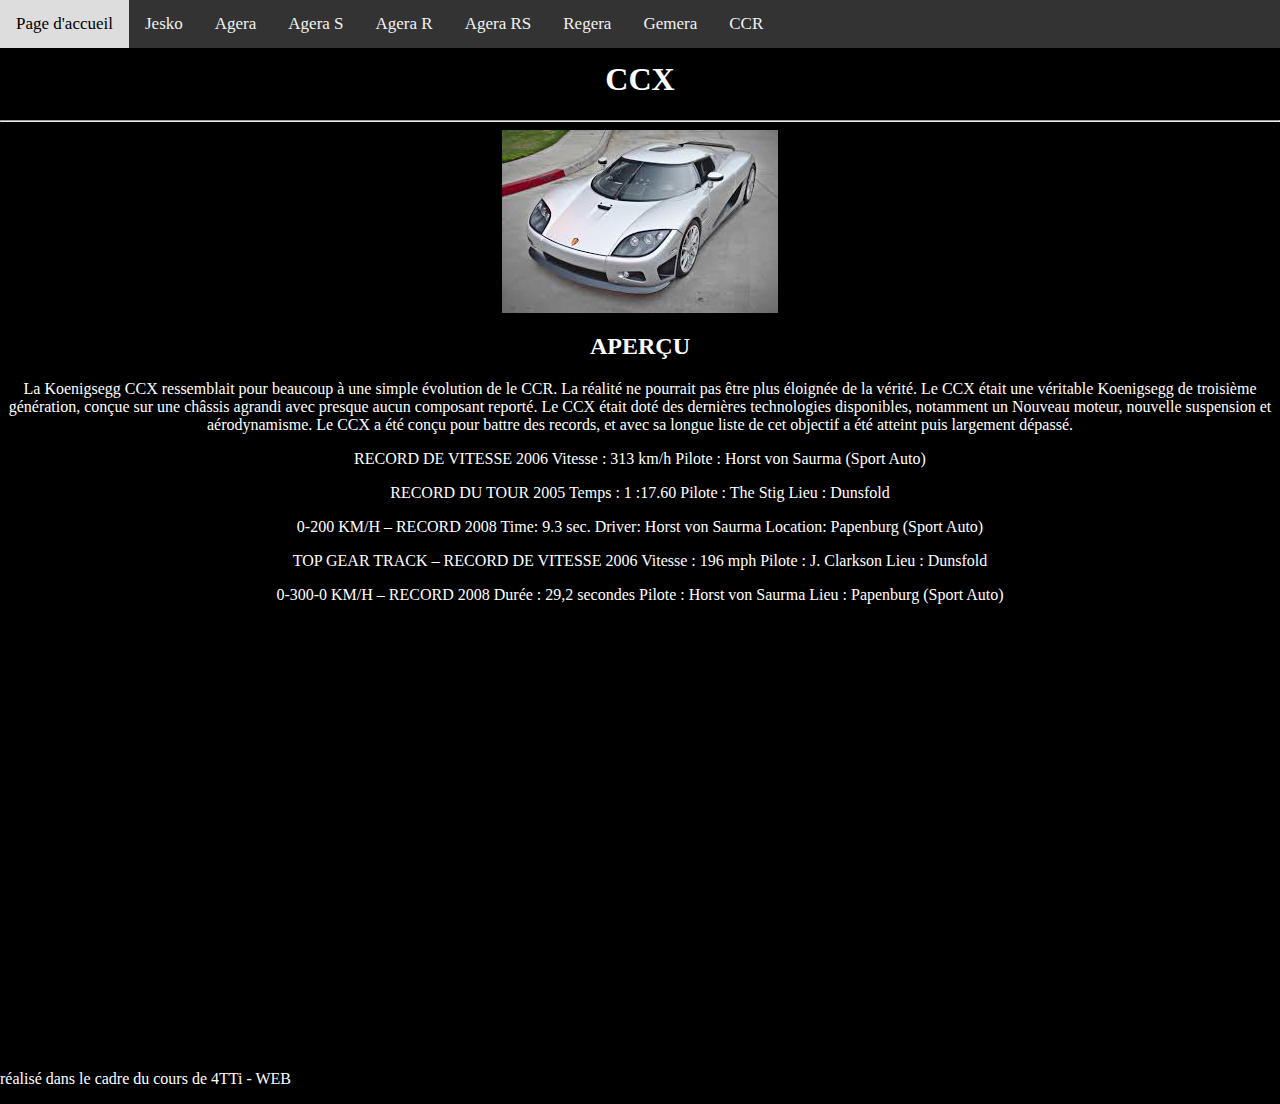
<file: html/page 10.html>
<!doctype>
<html>
	<head>
		<meta charset="utf-8">
		<title>CCX</title>
		<link rel="stylesheet" href="../css/style.css">
		<link rel="icon" type="image/x-icon" href="../images/ecolelogo.png">
	</head>

	<body>

		<div class="navbar">
			<a href="./index.html">Page d'accueil</a>
			<a href="./page 2.html">Jesko</a>
			<a href="./page 3.html">Agera</a>
			<a href="./page 4.html">Agera S</a>
			<a href="./page 5.html">Agera R</a>			
			<a href="./page 6.html">Agera RS</a>
			<a href="./page 7.html">Regera</a>
			<a href="./page 8.html">Gemera</a>
			<a href="./page 9.html">CCR</a>
		</div>
		<hr>
		<hr>
		<hr>
		<hr>
		<h1>CCX</h1>
		<hr>
		
		<div class="image-container">

		<img src="../images/CCX/CCX.png" alt="Image Description">

		</div>
		

		<h2>APERÇU</h2>
		<p class="centered-text" >
		La Koenigsegg CCX ressemblait pour beaucoup à une simple évolution de
		le CCR. La réalité ne pourrait pas être plus éloignée de la vérité. Le
		CCX était une véritable Koenigsegg de troisième génération, conçue sur une
		châssis agrandi avec presque aucun composant reporté.
		Le CCX était doté des dernières technologies disponibles, notamment un
		Nouveau moteur, nouvelle suspension et aérodynamisme. Le CCX
		a été conçu pour battre des records, et avec sa longue liste de
		cet objectif a été atteint puis largement dépassé.
		</p>
		<p class="centered-text" >
		RECORD DE VITESSE
		2006

		Vitesse : 313 km/h
		Pilote : Horst von Saurma (Sport Auto)
		</p>
		
		<p class="centered-text" >
		RECORD DU TOUR
		2005

		Temps : 1 :17.60
		Pilote : The Stig
		Lieu : Dunsfold
		</p>
		
		<p class="centered-text" >
		0-200 KM/H – RECORD
		2008

		Time: 9.3 sec.
		Driver: Horst von Saurma
		Location: Papenburg (Sport Auto)
		</p>
		
		<p class="centered-text" >
		TOP GEAR TRACK – RECORD DE VITESSE
		2006

		Vitesse : 196 mph
		Pilote : J. Clarkson
		Lieu : Dunsfold
		</p>
		
		<p class="centered-text" >
		0-300-0 KM/H – RECORD
		2008

		Durée : 29,2 secondes
		Pilote : Horst von Saurma
		Lieu : Papenburg (Sport Auto)
		</p>
		
		<p class="centered-text" >
		<iframe width="700" height="400" src="https://www.youtube.com/embed/gOa5moiCFJ0" title="Koenigsegg CCX Edition Full Carbon - Exhaust Sounds! 2016 - NEW HD" frameborder="0" allow="accelerometer; autoplay; clipboard-write; encrypted-media; gyroscope; picture-in-picture; web-share" referrerpolicy="strict-origin-when-cross-origin" allowfullscreen></iframe>
		<p class="centered-text" >
		<br>
		<p>réalisé dans le cadre du cours de 4TTi - WEB</p>

	</body>
</html>
</file>
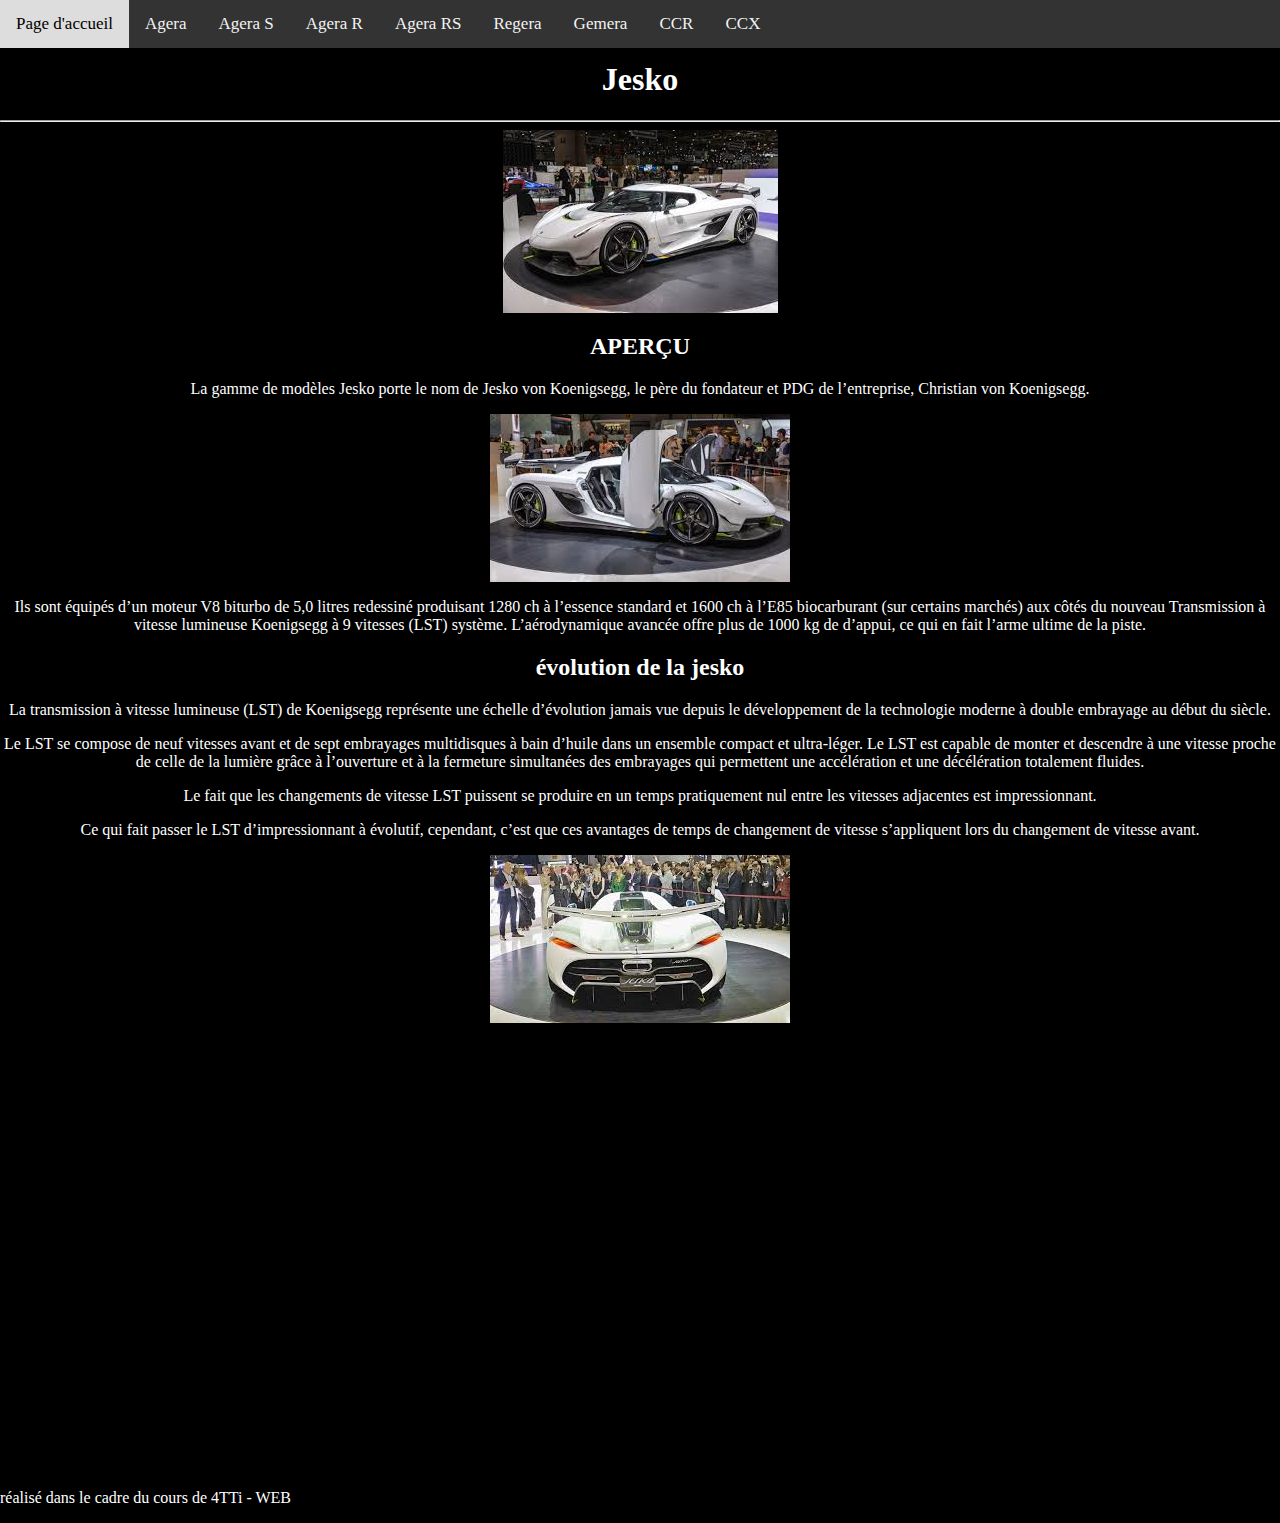
<file: html/page 2.html>
<!doctype>
<html>
	<head>
		<meta charset="utf-8">
		<title>Jesko</title>
		<link rel="stylesheet" href="../css/style.css">
		<link rel="icon" type="image/x-icon" href="../images/ecolelogo.png">
	</head>

	<body>

		<div class="navbar">
			<a href="./index.html">Page d'accueil</a>
			<a href="./page 3.html">Agera </a>
			<a href="./page 4.html">Agera S</a>
			<a href="./page 5.html">Agera R</a>
			<a href="./page 6.html">Agera RS</a>			
			<a href="./page 7.html">Regera</a>
			<a href="./page 8.html">Gemera</a>
			<a href="./page 9.html">CCR</a>
			<a href="./page 10.html">CCX</a>
		</div>
		<hr>
		<hr>
		<hr>
		<hr>
		<h1>Jesko</h1>
		<hr>
		<div class="image-container">

		<img src="../images/jesko/jesko.png" alt="Image Description">

		</div>
		<h2>APERÇU</h2>
		<p class="centered-text">
		La gamme de modèles Jesko porte le nom de Jesko von Koenigsegg,
		le père du fondateur et PDG de l’entreprise, Christian von
		Koenigsegg.
		</p>

		<div class="image-container">

		<img src="../images/jesko/jesko2.png" alt="Image Description">

		</div>

		<p class="centered-text" >
		Ils sont équipés d’un moteur V8 biturbo de 5,0 litres redessiné
		produisant 1280 ch à l’essence standard et 1600 ch à l’E85
		biocarburant (sur certains marchés) aux côtés du nouveau
		Transmission à vitesse lumineuse Koenigsegg à 9 vitesses (LST)
		système. L’aérodynamique avancée offre plus de 1000 kg de
		d’appui, ce qui en fait l’arme ultime de la piste.
		</p>
		
		<h2>évolution de la jesko</h2>
		<p class="centered-text" >
		La transmission à vitesse lumineuse (LST) de Koenigsegg représente une échelle d’évolution jamais vue depuis le développement de la technologie moderne à double embrayage au début du siècle.
		</p>
		
		<p class="centered-text" >
		Le LST se compose de neuf vitesses avant et de sept embrayages multidisques à bain d’huile dans un ensemble compact et ultra-léger. 
		Le LST est capable de monter et descendre à une vitesse proche de celle de la lumière grâce à l’ouverture et à la fermeture simultanées des embrayages qui permettent une accélération et une décélération totalement fluides.
		</p>
		
		<p class="centered-text" >
		Le fait que les changements de vitesse LST puissent se produire en un temps pratiquement nul entre les vitesses adjacentes est impressionnant.
		</p>
		
		<p class="centered-text" >
		Ce qui fait passer le LST d’impressionnant à évolutif, cependant, c’est que ces avantages de temps de changement de vitesse s’appliquent lors du changement de vitesse avant. 
		</p>
		<div class="image-container">

		<img src="../images/jesko/jesko1.png" alt="Image Description">

		</div>
		
		<p class="centered-text" >
		<iframe width="700" height="400" src="https://www.youtube.com/embed/5cziF-Il-Lo" title="KOENIGSEGG JESKO – Ready to fight Bugatti Chiron" frameborder="0" allow="accelerometer; autoplay; clipboard-write; encrypted-media; gyroscope; picture-in-picture; web-share" referrerpolicy="strict-origin-when-cross-origin" allowfullscreen></iframe>
		
		<p class="centered-text" >
		<br>
		<p>réalisé dans le cadre du cours de 4TTi - WEB</p>

		
	</body>
</html>
</file>
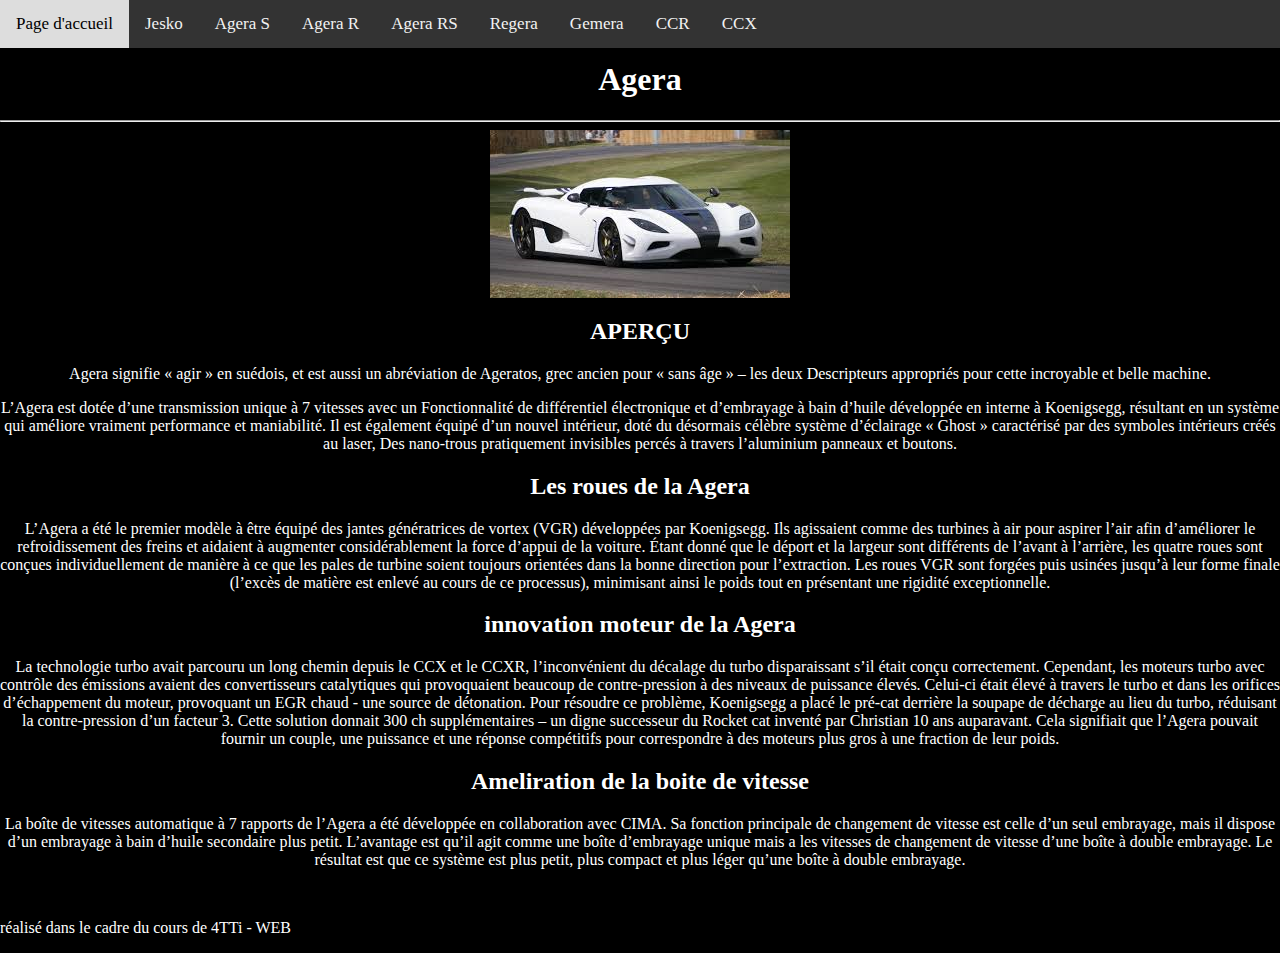
<file: html/page 3.html>
<!doctype>
<html>
	<head>
		<meta charset="utf-8">
		<title>Agera</title>
		<link rel="stylesheet" href="../css/style.css">
		<link rel="icon" type="image/x-icon" href="../images/ecolelogo.png">
	</head>

	<body>
		<div class="navbar">
			<a href="./index.html">Page d'accueil</a>
			<a href="./page 2.html">Jesko</a>
			<a href="./page 4.html">Agera S</a>
			<a href="./page 5.html">Agera R</a>			
			<a href="./page 6.html">Agera RS</a>
			<a href="./page 7.html">Regera</a>
			<a href="./page 8.html">Gemera</a>
			<a href="./page 9.html">CCR</a>
			<a href="./page 10.html">CCX</a>
		</div>
		<hr>
		<hr>
		<hr>
		<hr>
		<h1>Agera</h1>
		<hr>
		
		
		<div class="image-container">

		<img src="../images/agera/agera.png" alt="Image Description">

		</div>

		<h2>APERÇU</h2>
		<p class="centered-text" >
		Agera signifie « agir » en suédois, et est aussi un
		abréviation de Ageratos, grec ancien pour « sans âge » – les deux
		Descripteurs appropriés pour cette incroyable et belle machine.
		</p>
		
		<p class="centered-text" >
		L’Agera est dotée d’une transmission unique à 7 vitesses avec un
		Fonctionnalité de différentiel électronique et d’embrayage à bain d’huile développée en interne à
		Koenigsegg, résultant en un système qui améliore vraiment
		performance et maniabilité. Il est également équipé d’un nouvel intérieur,
		doté du désormais célèbre système d’éclairage « Ghost »
		caractérisé par des symboles intérieurs créés au laser,
		Des nano-trous pratiquement invisibles percés à travers l’aluminium
		panneaux et boutons.
		</p>
		<h2>Les roues de la Agera</h2>
		<p class="centered-text" >
		L’Agera a été le premier modèle à être équipé des jantes génératrices de vortex (VGR) développées par Koenigsegg. 
		Ils agissaient comme des turbines à air pour aspirer l’air afin d’améliorer le refroidissement des freins et aidaient à augmenter considérablement la force d’appui de la voiture. 
		Étant donné que le déport et la largeur sont différents de l’avant à l’arrière, les quatre roues sont conçues individuellement de manière à ce que les pales de turbine soient toujours orientées dans la bonne direction pour l’extraction.
		Les roues VGR sont forgées puis usinées jusqu’à leur forme finale (l’excès de matière est enlevé au cours de ce processus), minimisant ainsi le poids tout en présentant une rigidité exceptionnelle.
		</p>
		<h2>innovation moteur de la Agera</h2>
		<p class="centered-text" >
		La technologie turbo avait parcouru un long chemin depuis le CCX et le CCXR, l’inconvénient du décalage du turbo disparaissant s’il était conçu correctement. 
		Cependant, les moteurs turbo avec contrôle des émissions avaient des convertisseurs catalytiques qui provoquaient beaucoup de contre-pression à des niveaux de puissance élevés. 
		Celui-ci était élevé à travers le turbo et dans les orifices d’échappement du moteur, provoquant un EGR chaud - une source de détonation. 
		Pour résoudre ce problème, Koenigsegg a placé le pré-cat derrière la soupape de décharge au lieu du turbo, réduisant la contre-pression d’un facteur 3. 
		Cette solution donnait 300 ch supplémentaires – un digne successeur du Rocket cat inventé par Christian 10 ans auparavant.
		Cela signifiait que l’Agera pouvait fournir un couple, une puissance et une réponse compétitifs pour correspondre à des moteurs plus gros à une fraction de leur poids.
		</p>
		<h2>Ameliration de la boite de vitesse</h2>
		<p class="centered-text" >
		La boîte de vitesses automatique à 7 rapports de l’Agera a été développée en collaboration avec CIMA. 
		Sa fonction principale de changement de vitesse est celle d’un seul embrayage, mais il dispose d’un embrayage à bain d’huile secondaire plus petit. 
		L’avantage est qu’il agit comme une boîte d’embrayage unique mais a les vitesses de changement de vitesse d’une boîte à double embrayage. 
		Le résultat est que ce système est plus petit, plus compact et plus léger qu’une boîte à double embrayage.
		</p>
		<br>
		<p>réalisé dans le cadre du cours de 4TTi - WEB</p>
	</body>
</html>
</file>
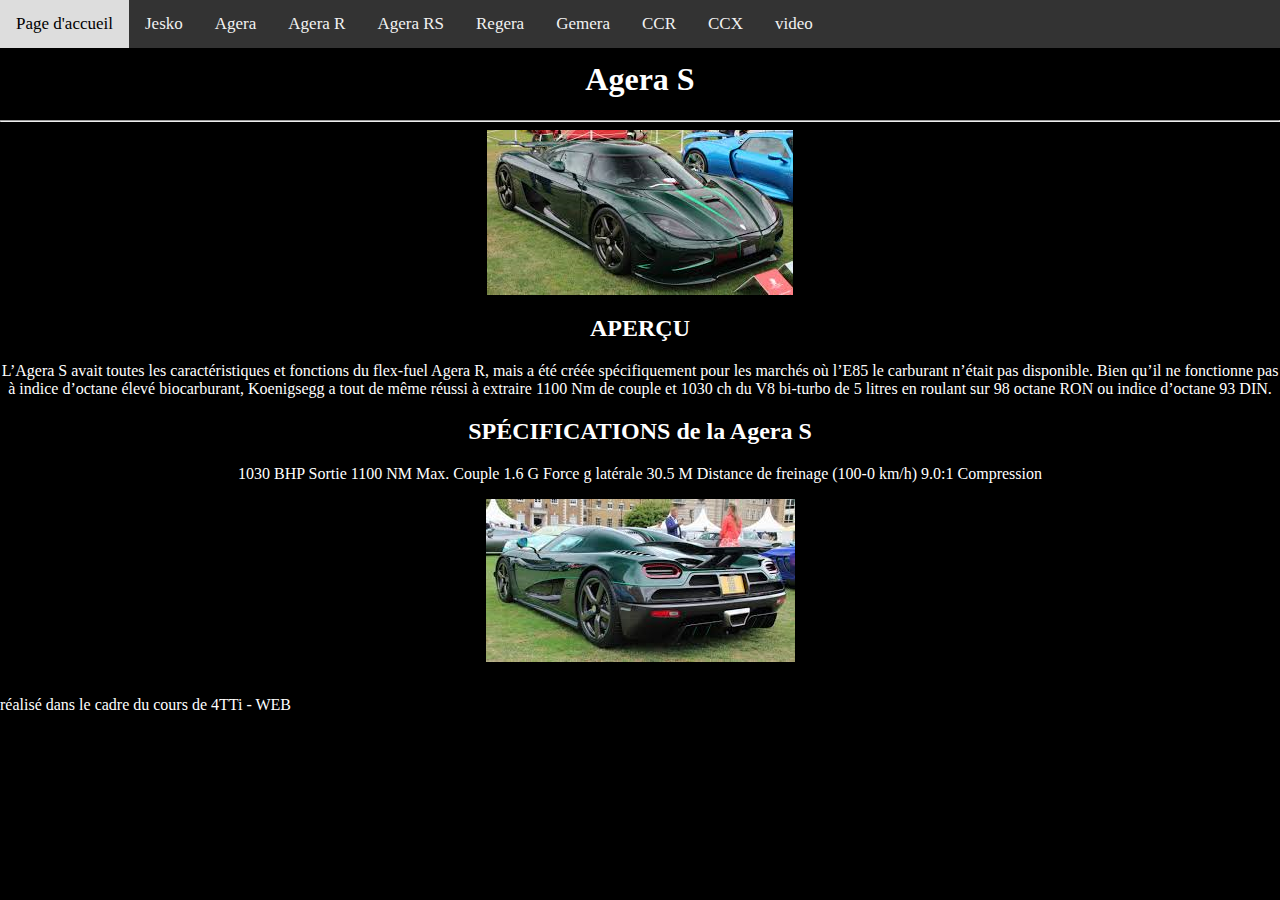
<file: html/page 4.html>
<!doctype>
<html>
	<head>
		<meta charset="utf-8">
		<title>Agera S</title>
		<link rel="stylesheet" href="../css/style.css">
		<link rel="icon" type="image/x-icon" href="../images/ecolelogo.png">
	</head>

	<body>



		<div class="navbar">
			<a href="./index.html">Page d'accueil</a>
			<a href="./page 2.html">Jesko</a>
			<a href="./page 3.html">Agera</a>
			<a href="./page 5.html">Agera R</a>			
			<a href="./page 6.html">Agera RS</a>
			<a href="./page 7.html">Regera</a>
			<a href="./page 8.html">Gemera</a>
			<a href="./page 9.html">CCR</a>
			<a href="./page 10.html">CCX</a>
			<a href="./page 11.html">video</a>
		</div>
		<hr>
		<hr>
		<hr>
		<hr>
		<h1>Agera S</h1>
		<hr>
		
				
		<div class="image-container">

		<img src="../images/agera s/agera s.png" alt="Image Description">

		</div>
		<h2>APERÇU</h2>
		<p class="centered-text" >
		L’Agera S avait toutes les caractéristiques et fonctions du flex-fuel
		Agera R, mais a été créée spécifiquement pour les marchés où l’E85
		le carburant n’était pas disponible. Bien qu’il ne fonctionne pas à indice d’octane élevé
		biocarburant, Koenigsegg a tout de même réussi à extraire 1100 Nm de couple
		et 1030 ch du V8 bi-turbo de 5 litres en roulant sur 98
		octane RON ou indice d’octane 93 DIN.
		</p>
		<h2>SPÉCIFICATIONS de la Agera S</h2>
		<p class="centered-text" >
		1030
		BHP
		Sortie
		1100
		NM
		Max. Couple
		1.6
		G
		Force g latérale
		30.5
		M
		Distance de freinage (100-0 km/h)
		9.0:1
		Compression
		</p>
		
		<div class="image-container">

		<img src="../images/agera s/agera s1.png" alt="Image Description">

		</div>
		<br>
		<p>réalisé dans le cadre du cours de 4TTi - WEB</p>
		

	</body>
</html>
</file>
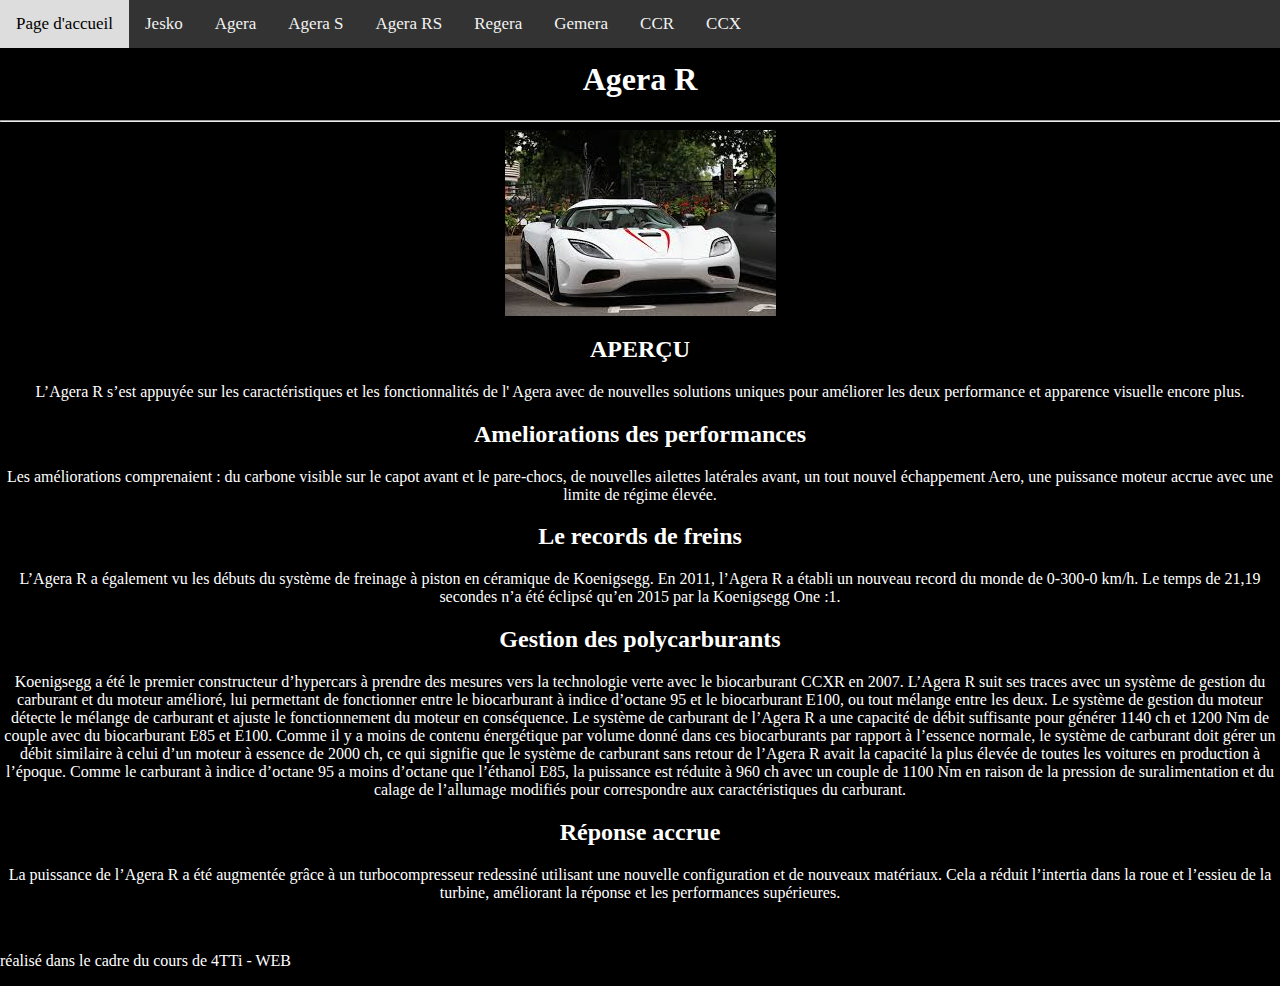
<file: html/page 5.html>
<!doctype>
<html>
	<head>
		<meta charset="utf-8">
		<title>Agera R</title>
		<link rel="stylesheet" href="../css/style.css">
		<link rel="icon" type="image/x-icon" href="../images/ecolelogo.png">
	</head>

	<body>



		<div class="navbar">
			<a href="./index.html">Page d'accueil</a>
			<a href="./page 2.html">Jesko</a>
			<a href="./page 3.html">Agera</a>
			<a href="./page 4.html">Agera S</a>			
			<a href="./page 6.html">Agera RS</a>
			<a href="./page 7.html">Regera</a>
			<a href="./page 8.html">Gemera</a>
			<a href="./page 9.html">CCR</a>
			<a href="./page 10.html">CCX</a>
		</div>
		<hr>
		<hr>
		<hr>
		<hr>
		<h1>Agera R</h1>
		<hr>
				
		<div class="image-container">

		<img src="../images/agera R/agera R.png" alt="Image Description">

		</div>
		<h2>APERÇU</h2>
		<p class="centered-text" >
		L’Agera R s’est appuyée sur les caractéristiques et les fonctionnalités de l'
		Agera avec de nouvelles solutions uniques pour améliorer les deux
		performance et apparence visuelle encore plus.
		</p>
		
		<h2>Ameliorations des performances</h2>
		
		<p class="centered-text" >
		Les améliorations comprenaient : du carbone visible sur le capot avant et le pare-chocs, de nouvelles ailettes latérales avant, un tout nouvel échappement Aero, une puissance moteur accrue avec une limite de régime élevée.
		</p>
		
		<h2>Le records de freins</h2>
		
		<p class="centered-text" >
		L’Agera R a également vu les débuts du système de freinage à piston en céramique de Koenigsegg.
		En 2011, l’Agera R a établi un nouveau record du monde de 0-300-0 km/h. Le temps de 21,19 secondes n’a été éclipsé qu’en 2015 par la Koenigsegg One :1.
		</p>
		
		<h2>Gestion des polycarburants</h2>
		
		<p class="centered-text" >
		Koenigsegg a été le premier constructeur d’hypercars à prendre des mesures vers la technologie verte avec le biocarburant CCXR en 2007. 
		L’Agera R suit ses traces avec un système de gestion du carburant et du moteur amélioré, lui permettant de fonctionner entre le biocarburant à indice d’octane 95 et le biocarburant E100, ou tout mélange entre les deux. 
		Le système de gestion du moteur détecte le mélange de carburant et ajuste le fonctionnement du moteur en conséquence.

		Le système de carburant de l’Agera R a une capacité de débit suffisante pour générer 1140 ch et 1200 Nm de couple avec du biocarburant E85 et E100. 
		Comme il y a moins de contenu énergétique par volume donné dans ces biocarburants par rapport à l’essence normale, le système de carburant doit gérer un débit similaire à celui d’un moteur à essence de 2000 ch, ce qui signifie que le système de carburant sans retour de l’Agera R avait la capacité la plus élevée de toutes les voitures en production à l’époque.

		Comme le carburant à indice d’octane 95 a moins d’octane que l’éthanol E85, la puissance est réduite à 960 ch avec un couple de 1100 Nm en raison de la pression de suralimentation et du calage de l’allumage modifiés pour correspondre aux caractéristiques du carburant.
		</p>
		
		<h2>Réponse accrue</h2>
		
		<p class="centered-text" >
		La puissance de l’Agera R a été augmentée grâce à un turbocompresseur redessiné utilisant une nouvelle configuration et de nouveaux matériaux. 
		Cela a réduit l’intertia dans la roue et l’essieu de la turbine, améliorant la réponse et les performances supérieures.
		</p>
		<br>
		<p>réalisé dans le cadre du cours de 4TTi - WEB</p>
		
	</body>
</html>
</file>
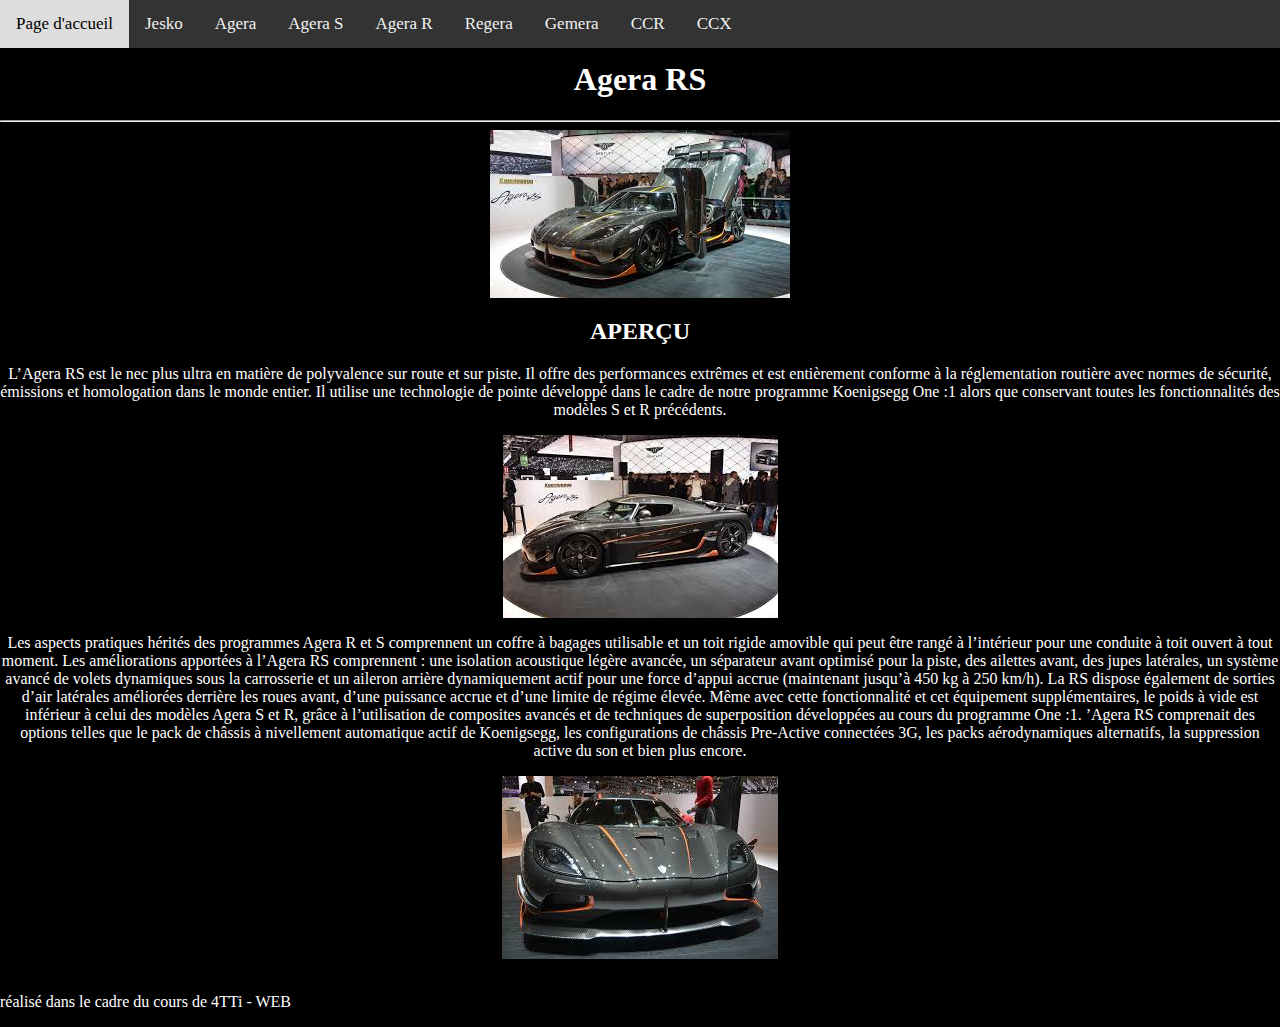
<file: html/page 6.html>
<!doctype>
<html>
	<head>
		<meta charset="utf-8">
		<title>Agera RS</title>
		<link rel="stylesheet" href="../css/style.css">
		<link rel="icon" type="image/x-icon" href="../images/ecolelogo.png">
	</head>

	<body>


		<div class="navbar">
			<a href="./index.html">Page d'accueil</a>
			<a href="./page 2.html">Jesko</a>
			<a href="./page 3.html">Agera</a>
			<a href="./page 4.html">Agera S</a>
			<a href="./page 5.html">Agera R</a>			
			<a href="./page 7.html">Regera</a>
			<a href="./page 8.html">Gemera</a>
			<a href="./page 9.html">CCR</a>
			<a href="./page 10.html">CCX</a>
		</div>
		<hr>
		<hr>
		<hr>
		<hr>
		<h1>Agera RS</h1>
		<hr>
					
		<div class="image-container">

		<img src="../images/agera rs/agera rs.png" alt="Image Description">

		</div>
		<h2>APERÇU</h2>
		<p class="centered-text" >
		L’Agera RS est le nec plus ultra en matière de polyvalence sur route et sur piste. Il
		offre des performances extrêmes et est entièrement conforme à la réglementation routière
		avec normes de sécurité, émissions et homologation
		dans le monde entier. Il utilise une technologie de pointe
		développé dans le cadre de notre programme Koenigsegg One :1 alors que
		conservant toutes les fonctionnalités des modèles S et R précédents.
		</p>
		
					
		<div class="image-container">

		<img src="../images/agera rs/agera rs2.png" alt="Image Description">

		</div>
	
		
		
		<p class="centered-text" >
		Les aspects pratiques hérités des programmes Agera R et S comprennent un coffre à bagages utilisable et un toit rigide amovible qui peut être rangé à l’intérieur pour une conduite à toit ouvert à tout moment.

		Les améliorations apportées à l’Agera RS comprennent : une isolation acoustique légère avancée, un séparateur avant optimisé pour la piste, des ailettes avant, des jupes latérales, un système avancé de volets dynamiques sous la carrosserie et un aileron arrière dynamiquement actif pour une force d’appui accrue (maintenant jusqu’à 450 kg à 250 km/h). 
		La RS dispose également de sorties d’air latérales améliorées derrière les roues avant, d’une puissance accrue et d’une limite de régime élevée.

		Même avec cette fonctionnalité et cet équipement supplémentaires, le poids à vide est inférieur à celui des modèles Agera S et R, grâce à l’utilisation de composites avancés et de techniques de superposition développées au cours du programme One :1.

		’Agera RS comprenait des options telles que le pack de châssis à nivellement automatique actif de Koenigsegg, les configurations de châssis Pre-Active connectées 3G, les packs aérodynamiques alternatifs, la suppression active du son et bien plus encore.
		</p>
		
					
		<div class="image-container">

		<img src="../images/agera rs/agera rs3.png" alt="Image Description">

		</div>
		<br>
		<p>réalisé dans le cadre du cours de 4TTi - WEB</p>
		

	</body>
</html>
</file>
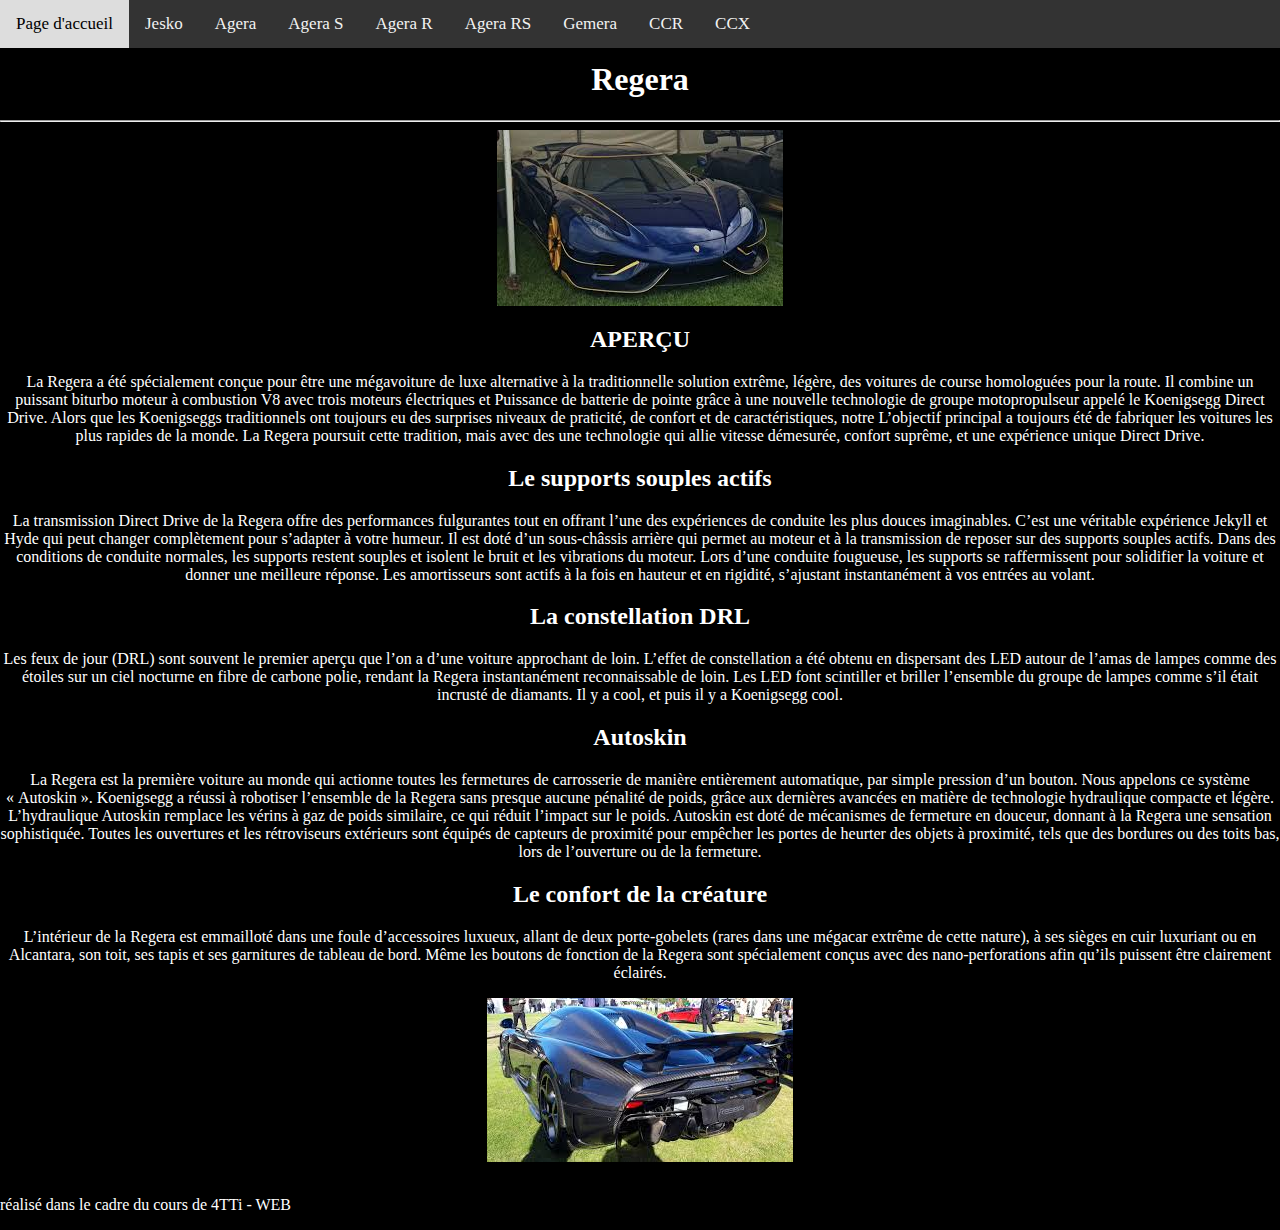
<file: html/page 7.html>
<!doctype>
<html>
	<head>
		<meta charset="utf-8">
		<title>Regera</title>
		<link rel="stylesheet" href="../css/style.css">
		<link rel="icon" type="image/x-icon" href="../images/ecolelogo.png">
	</head>

	<body>



		<div class="navbar">
			<a href="./index.html">Page d'accueil</a>
			<a href="./page 2.html">Jesko</a>
			<a href="./page 3.html">Agera</a>
			<a href="./page 4.html">Agera S</a>
			<a href="./page 5.html">Agera R</a>			
			<a href="./page 6.html">Agera RS</a>
			<a href="./page 8.html">Gemera</a>
			<a href="./page 9.html">CCR</a>
			<a href="./page 10.html">CCX</a>
		</div>
		<hr>
		<hr>
		<hr>
		<hr>
		<h1>Regera</h1>
		<hr>
					
		<div class="image-container">

		<img src="../images/regera/regera.png" alt="Image Description">

		</div>
		<h2>APERÇU</h2>
		<p class="centered-text" >
		La Regera a été spécialement conçue pour être une mégavoiture de luxe
		alternative à la traditionnelle solution extrême, légère,
		des voitures de course homologuées pour la route. Il combine un puissant biturbo
		moteur à combustion V8 avec trois moteurs électriques et
		Puissance de batterie de pointe grâce à une nouvelle technologie de groupe motopropulseur
		appelé le Koenigsegg Direct Drive.
		
		Alors que les Koenigseggs traditionnels ont toujours eu des surprises
		niveaux de praticité, de confort et de caractéristiques, notre
		L’objectif principal a toujours été de fabriquer les voitures les plus rapides de la
		monde. La Regera poursuit cette tradition, mais avec des
		une technologie qui allie vitesse démesurée, confort suprême,
		et une expérience unique Direct Drive.
		</p>
		
		<h2>Le supports souples actifs</h2>
		
		<p class="centered-text" >
		La transmission Direct Drive de la Regera offre des performances fulgurantes tout en offrant l’une des expériences de conduite les plus douces imaginables. 
		C’est une véritable expérience Jekyll et Hyde qui peut changer complètement pour s’adapter à votre humeur.

		Il est doté d’un sous-châssis arrière qui permet au moteur et à la transmission de reposer sur des supports souples actifs. 
		Dans des conditions de conduite normales, les supports restent souples et isolent le bruit et les vibrations du moteur. 
		Lors d’une conduite fougueuse, les supports se raffermissent pour solidifier la voiture et donner une meilleure réponse. 
		Les amortisseurs sont actifs à la fois en hauteur et en rigidité, s’ajustant instantanément à vos entrées au volant.
		</p>
		
		<h2>La constellation DRL</h2>
		
		<p class="centered-text" >
		Les feux de jour (DRL) sont souvent le premier aperçu que l’on a d’une voiture approchant de loin. 
		L’effet de constellation a été obtenu en dispersant des LED autour de l’amas de lampes comme des étoiles sur un ciel nocturne en fibre de carbone polie, rendant la Regera instantanément reconnaissable de loin.

		Les LED font scintiller et briller l’ensemble du groupe de lampes comme s’il était incrusté de diamants. 
		Il y a cool, et puis il y a Koenigsegg cool.
		</p>
		
		<h2>Autoskin</h2>
		
		<p class="centered-text" >
		La Regera est la première voiture au monde qui actionne toutes les fermetures de carrosserie de manière entièrement automatique, par simple pression d’un bouton. 
		Nous appelons ce système « Autoskin ».
		
		Koenigsegg a réussi à robotiser l’ensemble de la Regera sans presque aucune pénalité de poids, grâce aux dernières avancées en matière de technologie hydraulique compacte et légère. 
		L’hydraulique Autoskin remplace les vérins à gaz de poids similaire, ce qui réduit l’impact sur le poids. 
		Autoskin est doté de mécanismes de fermeture en douceur, donnant à la Regera une sensation sophistiquée. 
		
		Toutes les ouvertures et les rétroviseurs extérieurs sont équipés de capteurs de proximité pour empêcher les portes de heurter des objets à proximité, tels que des bordures ou des toits bas, lors de l’ouverture ou de la fermeture.
		</p>
		
		<h2>Le confort de la créature</h2>
		
			<p class="centered-text" >
			L’intérieur de la Regera est emmailloté dans une foule d’accessoires luxueux, allant de deux porte-gobelets (rares dans une mégacar extrême de cette nature), à ses sièges en cuir luxuriant ou en Alcantara, son toit, ses tapis et ses garnitures de tableau de bord. 
			Même les boutons de fonction de la Regera sont spécialement conçus avec des nano-perforations afin qu’ils puissent être clairement éclairés.
			</p>
		
						
		<div class="image-container">

		<img src="../images/regera/regera1.png" alt="Image Description">

		</div>
		<br>
		<p>réalisé dans le cadre du cours de 4TTi - WEB</p>

		
		
	</body>
</html>
</file>
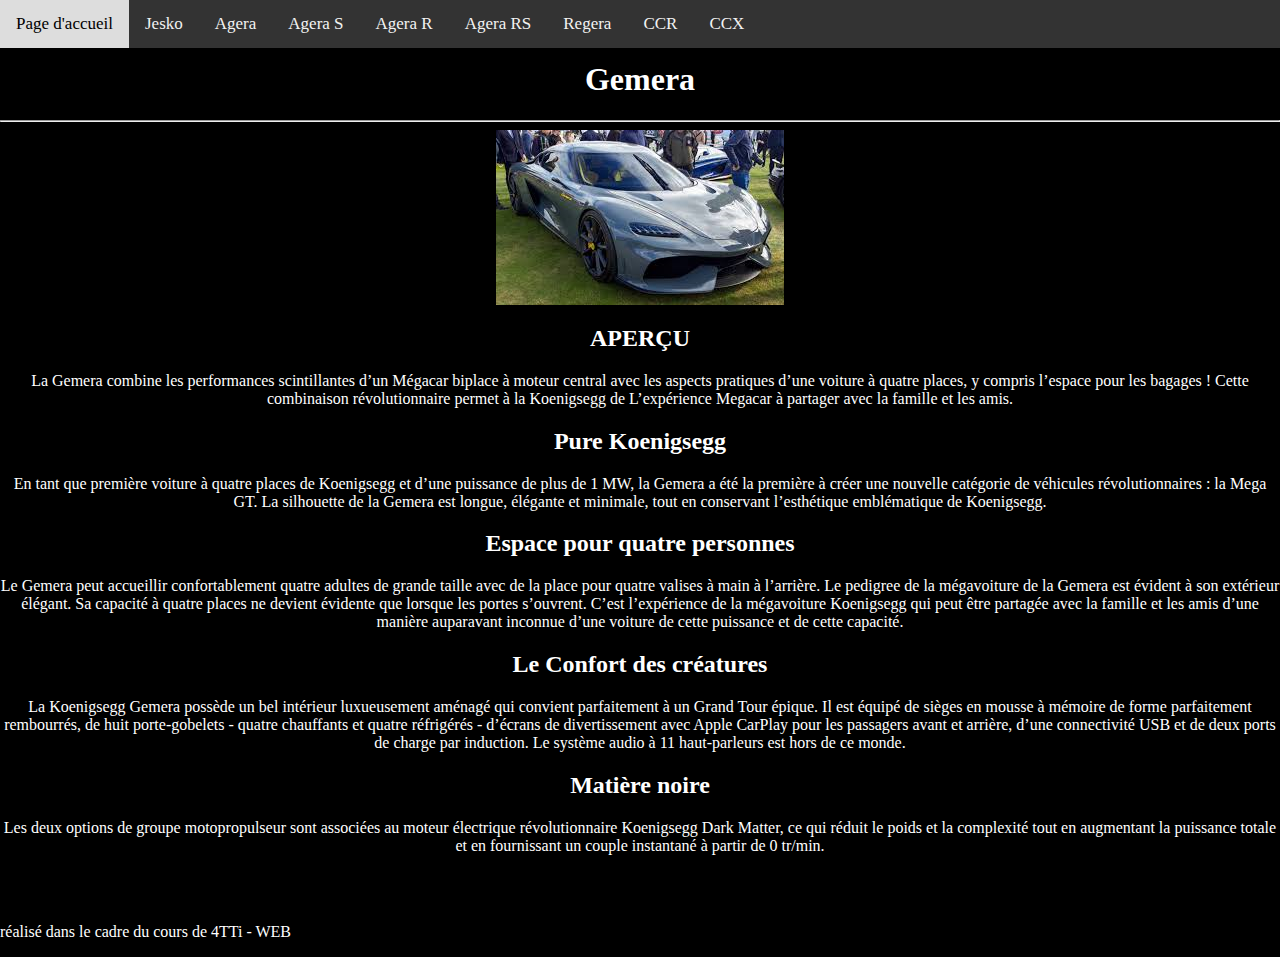
<file: html/page 8.html>
<!doctype>
<html>
	<head>
		<meta charset="utf-8">
		<title>Gemera</title>
		<link rel="stylesheet" href="../css/style.css">
		<link rel="icon" type="image/x-icon" href="../images/ecolelogo.png">
	</head>

	<body>


		<div class="navbar">
			<a href="./index.html">Page d'accueil</a>
			<a href="./page 2.html">Jesko</a>
			<a href="./page 3.html">Agera</a>
			<a href="./page 4.html">Agera S</a>
			<a href="./page 5.html">Agera R</a>			
			<a href="./page 6.html">Agera RS</a>
			<a href="./page 7.html">Regera</a>
			<a href="./page 9.html">CCR</a>
			<a href="./page 10.html">CCX</a>
		</div>
		<hr>
		<hr>
		<hr>
		<hr>
		<h1>Gemera</h1>
		<hr>
		
							
		<div class="image-container">

		<img src="../images/gemera/gemera.png" alt="Image Description">

		</div>
		
		<h2>APERÇU</h2>
		<p class="centered-text" >		
		La Gemera combine les performances scintillantes d’un
		Mégacar biplace à moteur central avec les aspects pratiques d’une
		voiture à quatre places, y compris l’espace pour les bagages !

		Cette combinaison révolutionnaire permet à la Koenigsegg de
		L’expérience Megacar à partager avec la famille et les amis.
		</p>
		
		<h2>Pure Koenigsegg</h2>
		
		<p class="centered-text" >
		En tant que première voiture à quatre places de Koenigsegg et d’une puissance de plus de 1 MW, la Gemera a été la première à créer une nouvelle catégorie de véhicules révolutionnaires : la Mega GT.  
		La silhouette de la Gemera est longue, élégante et minimale, tout en conservant l’esthétique emblématique de Koenigsegg. 
		</p>
		
		<h2>Espace pour quatre personnes</h2>
		
		<p class="centered-text" >
		Le Gemera peut accueillir confortablement quatre adultes de grande taille avec de la place pour quatre valises à main à l’arrière. 

		Le pedigree de la mégavoiture de la Gemera est évident à son extérieur élégant.  
		Sa capacité à quatre places ne devient évidente que lorsque les portes s’ouvrent. 
		C’est l’expérience de la mégavoiture Koenigsegg qui peut être partagée avec la famille et les amis d’une manière auparavant inconnue d’une voiture de cette puissance et de cette capacité.
		</p>
		
		<h2>Le Confort des créatures</h2>
		
		<p class="centered-text" >
		La Koenigsegg Gemera possède un bel intérieur luxueusement aménagé qui convient parfaitement à un Grand Tour épique. 
		Il est équipé de sièges en mousse à mémoire de forme parfaitement rembourrés, de huit porte-gobelets - quatre chauffants et quatre réfrigérés - d’écrans de divertissement avec Apple CarPlay pour les passagers avant et arrière, d’une connectivité USB et de deux ports de charge par induction. 
		Le système audio à 11 haut-parleurs est hors de ce monde.
		</p>
		
		<h2>Matière noire</h2>
		
		<p class="centered-text" >
		Les deux options de groupe motopropulseur sont associées au moteur électrique révolutionnaire Koenigsegg Dark Matter, ce qui réduit le poids et la complexité tout en augmentant la puissance totale et en fournissant un couple instantané à partir de 0 tr/min.
		</p>
		<br>
		<br>
		<p>réalisé dans le cadre du cours de 4TTi - WEB</p>
		
		
	</body>
</html>
</file>
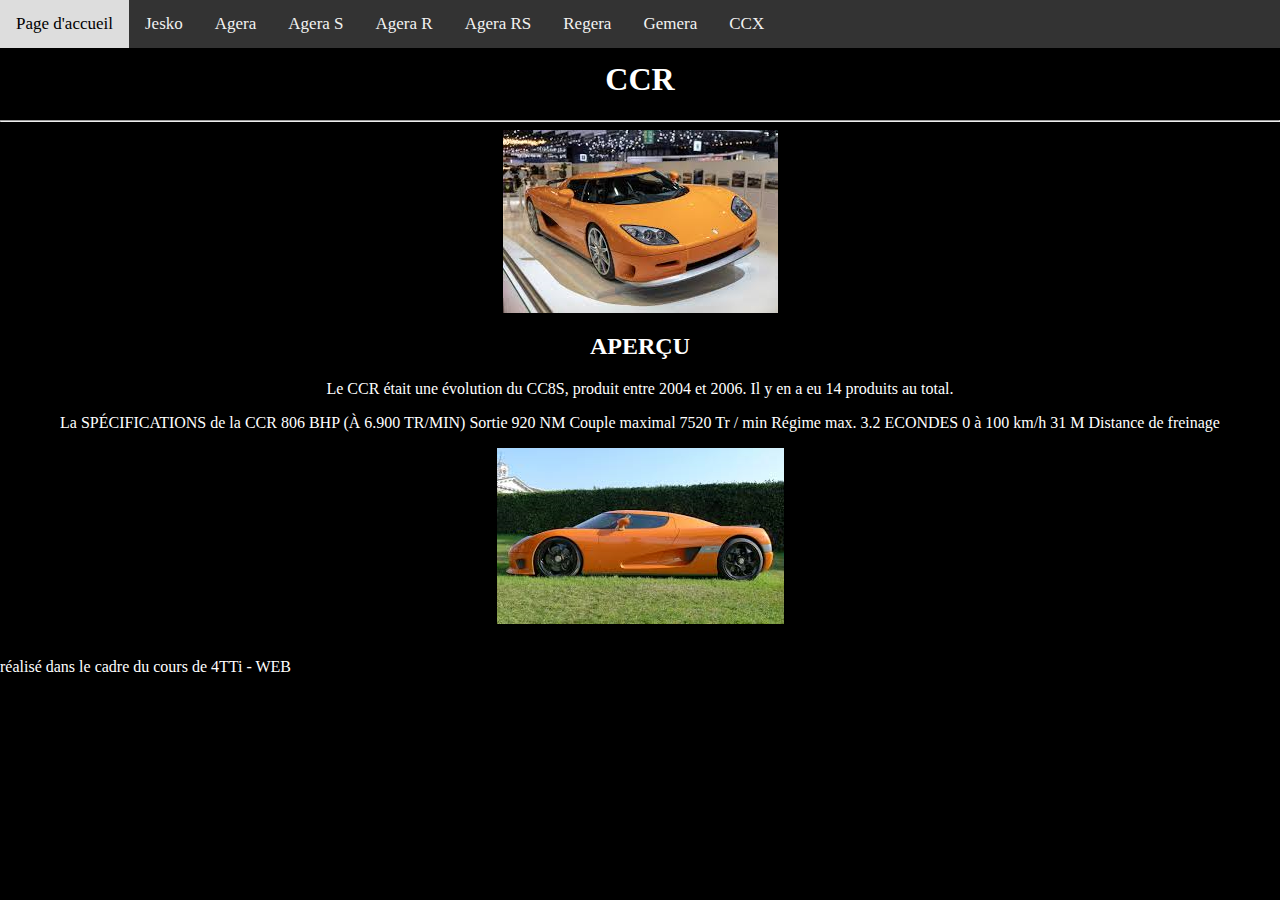
<file: html/page 9.html>
<!doctype>
<html>
	<head>
		<meta charset="utf-8">
		<title>CCR</title>
		<link rel="stylesheet" href="../css/style.css">
		<link rel="icon" type="image/x-icon" href="../images/ecolelogo.png">
	</head>

	<body>



		<div class="navbar">
			<a href="./index.html">Page d'accueil</a>
			<a href="./page 2.html">Jesko</a>
			<a href="./page 3.html">Agera</a>
			<a href="./page 4.html">Agera S</a>
			<a href="./page 5.html">Agera R</a>			
			<a href="./page 6.html">Agera RS</a>
			<a href="./page 7.html">Regera</a>
			<a href="./page 8.html">Gemera</a>
			<a href="./page 10.html">CCX</a>
		</div>
		<hr>
		<hr>
		<hr>
		<hr>
		<h1>CCR</h1>
		<hr>
		
		<div class="image-container">

		<img src="../images/CCR/CCR.png" alt="Image Description">

		</div>
		<h2>APERÇU</h2>
		<p class="centered-text" >
		Le CCR était une évolution du CC8S, produit entre 2004 et 2006. Il y en a eu 14 produits au total.
		</p>
		<p class="centered-text" >
		La SPÉCIFICATIONS de la CCR
		
		806 BHP (À 6.900 TR/MIN)
		Sortie
		920 NM
		
		Couple maximal
		7520 Tr / min
		Régime max.
		3.2 ECONDES
		0 à 100 km/h
		31 M Distance de freinage
		</p>
		
		<div class="image-container">

		<img src="../images/CCR/CCR2.png" alt="Image Description">

		</div>
		<br>
		<p>réalisé dans le cadre du cours de 4TTi - WEB</p>

	</body>
</html>
</file>
<file: css/style.css>
body {
	margin:0;
	background-color: black ;
	color: white;
}

h1{
	color: white;
	text-align: center;
}

h2{
	text-align: center;
}

.image-container {

  text-align: center;

}

.centered-text {
  text-align: center;
}


.navbar {
overflow: hidden;
background-color: #333;
position: fixed;
top: 0;
width: 100%;
}

.navbar a {
float: left;
display: block;
color: #f2f2f2;
text-align: center;
padding: 14px 16px;
text-decoration: none;
font-size: 17px;
}

.navbar a:hover {
background: #ddd;
color: black;
}

.main {
padding: 16px;
margin-top: 30px;
height: 1500px; 
}
</file>
